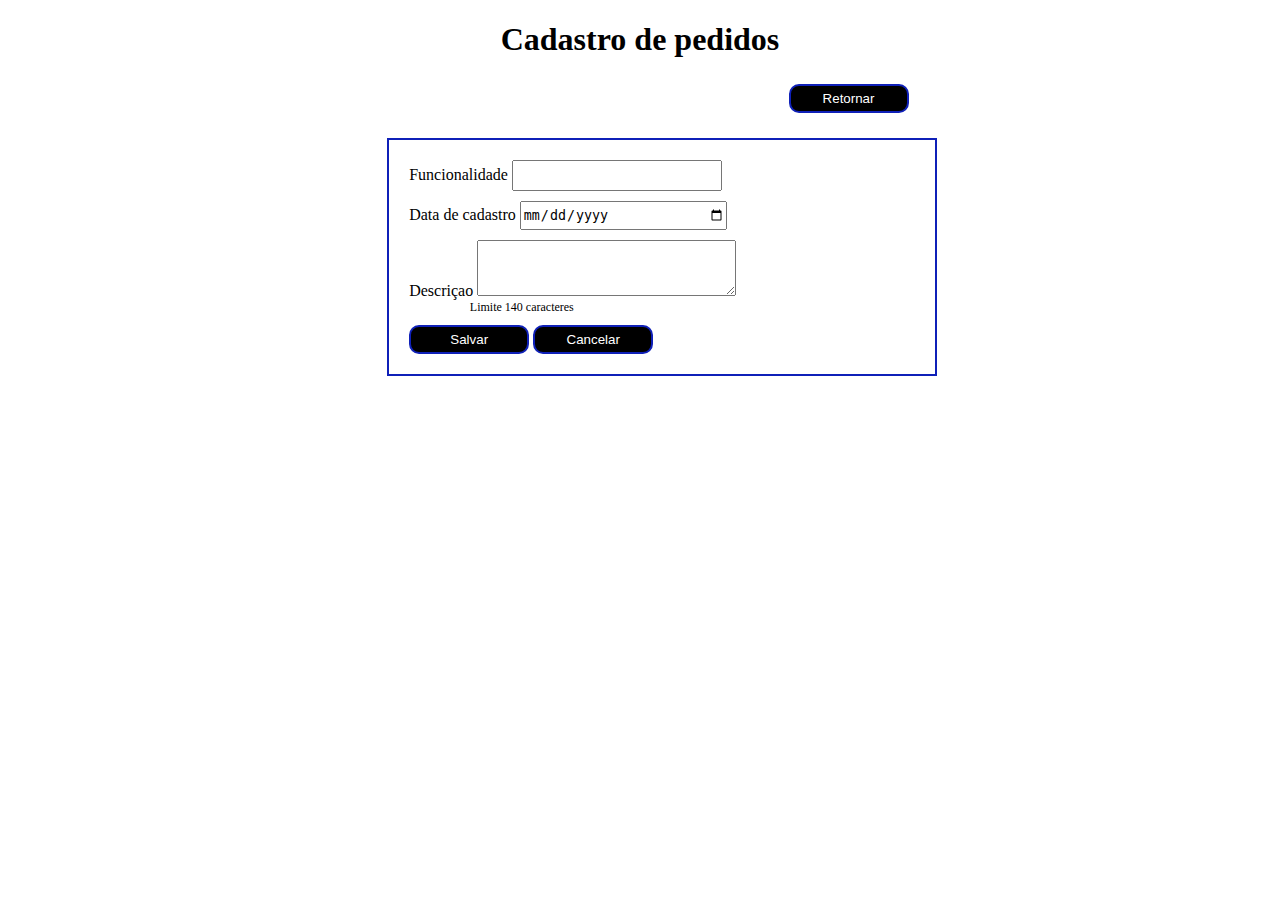
<file: cadastro.html>
<!DOCTYPE html>
<html lang="pt-br">
<head>
  <meta charset="UTF-8">
  <meta http-equiv="X-UA-Compatible" content="IE=edge">
  <meta name="viewport" content="width=device-width, initial-scale=1.0">
  <link rel="stylesheet" href="style/style.css">
  <title>Cadastro de Pedidos</title>
</head>
<body>
  <header>
    <h1>Cadastro de pedidos</h1>
  </header>
  <div class="button-add">
    <a href="index.html"><button>Retornar</button></a>
  </div>
  <div class="container">
      <form action="cadastro.html" method="post" name="dados">
            <div>
              <label>Funcionalidade</label>
              <input type="text" name="nome" id="funcionalidade"/>
              <span class="erro"></span>
            </div>
            
              <div class="date-cadastro">
                <label>Data de cadastro</label>
                <input type="date" name="dtcadastro" id="criacao">
              </div>
              <div class="text-cadastro">
                <label>Descriçao
                  <textarea data-ls-module="charCounter" maxlength="140" id="descricao" name="descricao"></textarea>
                  <span id="sessionNum_counter">Limite 140 caracteres</span>
                </label>
              
              </div>
              <button onclick="cadastro.salvar()" type="submit" id="btn-cadastrar">Salvar</button>
              <button onclick="cadastro.cancelar()" type="submit" id="btn-cancelar">Cancelar</button>
      </form>
  </div>

  <!--Js-->
  <script src="js/script.js"></script>
</body>
</html>
</file>
<file: style/style.css>
.inputErro{
  border: 2px solid red;
}
.erro{
  color:red;
}

header h1 {
  text-align: center;
}

button{
  border: 2px solid rgb(15, 32, 184);
  border-radius: 10px;
  padding: 5px 5px;
  color: #fff;
  background-color: #000;
  text-decoration: none;
  width: 120px;

}
button:hover{
  border: 2px solid rgb(15, 32, 184);
  color: rgb(3, 0, 0);
  background-color: rgb(7, 158, 15);
}

.button-add {
  text-align: center;
  margin-left: 33%;
  margin-top: 2%;
}

form {
  border: 2px solid rgb(15, 32, 184);
  width: 40%;
  height: 55%;
  padding: 20px;
  text-align: justify all;
  margin-left: 30%;
  margin-top: 2%;
}

input{
  height: 25px;
  width: 40%;

}
textarea {
  height: 50px;
  width: 50%;
  

}

#sessionNum_counter  {
  font-size: 12px;
  display: flex;
  margin-left: 12%;
}


.date-cadastro, .text-cadastro   {
  margin: 10px 0;
}

#select-form   {
  width: 50%;
}

.container div {
  align-items: center;
  justify-content: center;
  
 
}

#enviar {
  margin-top: 20px;
}


table td, th{
  border-collapse: collapse;
  border: 1px solid;

}

.list-form {
  margin-left: 20%;
  margin-top: 10px;
}



.summary {
  width: 500px;
  border: 1px solid;
  border-collapse: collapse;
  margin: 30px auto;
  text-align: center;
}

table th {
  background-color: #ccc;
}

.fa-thumbs-up   {
  width: 20px;
  padding: 3px;
  margin: 0 20px;
  cursor: pointer;
  text-align: left;
}

/*Codigos CSS novos*/
table {
  width: 550%;
  border: 1px solid;
  border-collapse: collapse;
  margin: 70px auto;
}

table th,
table td {
  text-align: center;
  border: 1px solid;
}
.user img {
  width: 30px;
}

table .negativo,
table .positivo {
  width: 60px;
}
table td input[type="text"] {
  width: 200px;
  border: none;
  outline: none;
  font-size: 18px;
}
</file>
